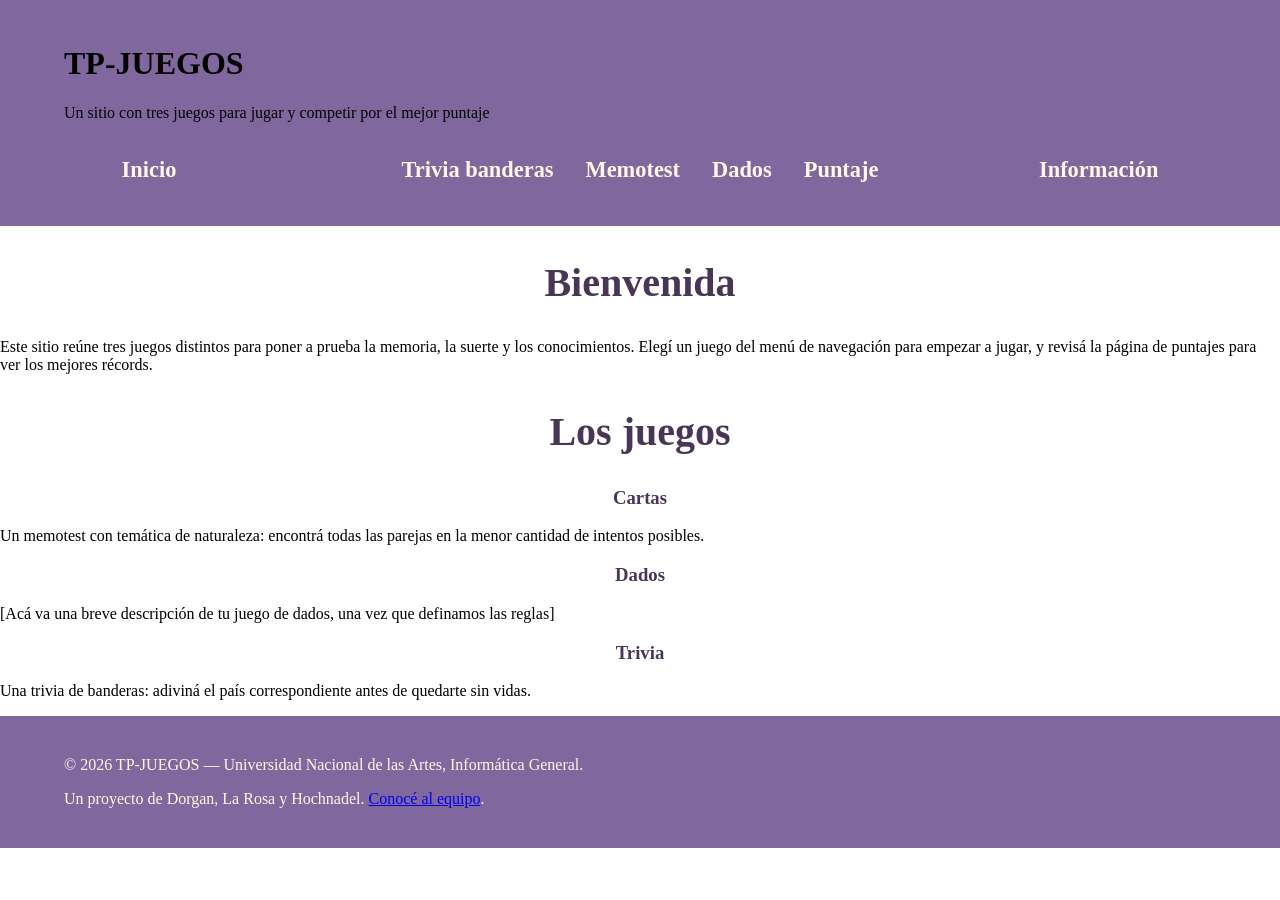
<file: index.html>
<!DOCTYPE html>
<html>
    <head>
        <meta charset="utf-8">

        <!--Título que aparece en la pestaña del navegador-->
        <title>JUEGO DE DADOS</title>

        <!--Vinculación con la página de estilos-->
        <link href="css/estilos.css" rel="stylesheet">
    </head>
    <body>
        <header>
            <!--Título que se visualiza en el header de la página-->
            <h1>TP-JUEGOS</h1>
            <p>Un sitio con tres juegos para jugar y competir por el mejor puntaje</p>

            <!--Menú de navegación en el header de la página-->
            <nav> 
                    <div class="navInicio">
                        <a href="index.html">Inicio</a>
                    </div>

                    <div class="navJuegos">
                        <a href="juegos-html/trivia.html">Trivia banderas</a>
                        <a href="juegos-html/cartas.html">Memotest</a>
                        <a href="juegos-html/dados.html">Dados</a>
                        <a href="puntajes.html">Puntaje</a>
                    </div>

                    <div class="navInfo">
                        <a href="informacion.html">Información</a>
                    </div>
                </nav>
        </header>

        <!--Contenido principal de la página-->
        <main>
            <section>
                <h2>Bienvenida</h2>
                <p>
                Este sitio reúne tres juegos distintos para poner a prueba la memoria, la suerte y los conocimientos.
                Elegí un juego del menú de navegación para empezar a jugar, y revisá la página de puntajes para ver los mejores récords.
                </p>
            </section>
            <section>
                <h2>Los juegos</h2>
                <article>
                    <h3>Cartas</h3>
                    <p>Un memotest con temática de naturaleza: encontrá todas las parejas en la menor cantidad de intentos posibles.</p>
                </article>
                <article>
                    <h3>Dados</h3>
                    <p>[Acá va una breve descripción de tu juego de dados, una vez que definamos las reglas]</p>
                </article>
                <article>
                    <h3>Trivia</h3>
                    <p>Una trivia de banderas: adiviná el país correspondiente antes de quedarte sin vidas.</p>
                </article>
            </section>
        </main>

        <!--Contenido que se visualiza en el pie de la página-->
        <footer>
            <p>&copy; 2026 TP-JUEGOS — Universidad Nacional de las Artes, Informática General.</p>
            <p>Un proyecto de Dorgan, La Rosa y Hochnadel. <a href="informacion.html">Conocé al equipo</a>.</p>
        </footer>
    </body>
</html>
</file>
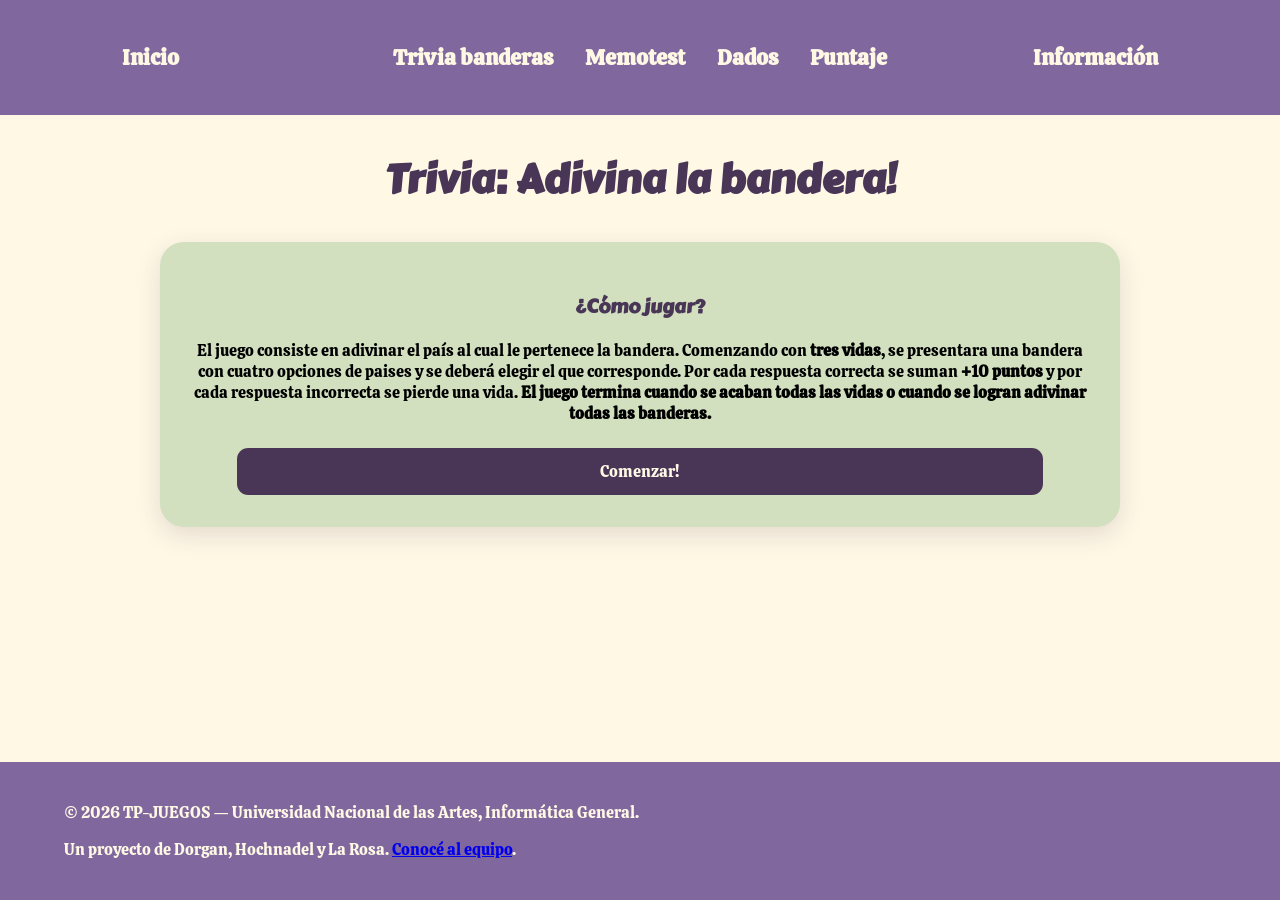
<file: juegos-html/trivia.html>
<!DOCTYPE html>
<html lang="es">
    <head>
        <meta charset="utf-8">
        <title>Juego de trivia</title>
        <link href="https://fonts.googleapis.com/css2?family=Carter+One&display=swap" rel="stylesheet">
        <link href="https://fonts.googleapis.com/css2?family=Calistoga&display=swap" rel="stylesheet">

        <link href="../css/estilos.css" rel="stylesheet">
    </head>
    <body>
        <div id="contenedor">
            <header>
                <!--h1 con nombre de la pagina-->
                <nav> 
                    <div class="navInicio">
                        <a href="../index.html">Inicio</a>
                    </div>

                    <div class="navJuegos">
                        <a href="trivia.html">Trivia banderas</a>
                        <a href="cartas.html">Memotest</a>
                        <a href="dados.html">Dados</a>
                        <a href="../puntajes.html">Puntaje</a>
                    </div>

                    <div class="navInfo">
                        <a href="../informacion.html">Información</a>
                    </div>
                </nav>
            </header>
            <main>
                <h2>Trivia: Adivina la bandera!</h2>
                
                <!--INSTRUCCIONES DE JUEGO Y BOTON PARA EMPEZAR-->
                <section id="triviaInicio">
                    <h3>¿Cómo jugar?</h3>
                    <p>El juego consiste en adivinar el país al cual le pertenece la bandera. Comenzando con <strong>tres vidas</strong>, se presentara una bandera con cuatro opciones de paises y se deberá elegir el que corresponde. Por cada respuesta correcta se suman <strong>+10 puntos</strong> y por cada respuesta incorrecta se pierde una vida. <strong>El juego termina cuando se acaban todas las vidas o cuando se logran adivinar todas las banderas.</strong></p>
                    <button id="triviaComenzar" type="button">Comenzar!</button>
                </section>

                <!--BLOQUE DONDE VA EL JUEGO-->
                <section id="triviaJuego">

                    <!--El "encabezado" del bloque con la vida, progreso, etc-->
                    <div id="triviaStats">
                        <p id="triviaProgreso"></p>
                        <p id="triviaVidas"></p>
                        <p id="triviaCorrectas"></p>
                    </div>

                    <!--El bloque donde van las preguntas y las opciones-->
                    <div id="triviaPreguntas">
                        <p id="triviaEstado">Cargando pregunta...</p>
                        <h3 id="triviaTitulo"></h3>
                        <div id="imgBandera"></div>
                        <div id="triviaOpciones"></div>
                        <button id="triviaSiguiente" type="button" hidden>Siguiente pregunta</button>
                    </div>
                </section>

                <!--FINAL DEL JUEGO Y RESULTADOS-->
                <section id="triviaFinal">
                    <h3 id="triviaResultado"></h3>
                    <p id="triviaPuntaje"></p>
                    <p>Guarde su Puntaje!</p>
                    <form action="" method="post" id="triviaJugador">
                        <label for="triviaNombre">Ingrese su nombre</label>
                        <input type="text" name="triviaNombre" id="triviaNombre">
                        <button id="enviar" type="submit">Guardar resultado</button>
                    </form>
                    <button type="button" id="triviaReiniciar">Volver a jugar!</button>
                </section>
            </main>
            <footer>
                <p>&copy; 2026 TP-JUEGOS — Universidad Nacional de las Artes, Informática General.</p>
                <p>Un proyecto de Dorgan, Hochnadel y La Rosa. <a href="../informacion.html">Conocé al equipo</a>.</p>
            </footer>
            <script src="../js/trivia.js"></script>
        </div>
    </body>
</html>
</file>
<file: css/estilos.css>
/* ============================= */
/* ESTILOS GENERALES             */
/* ============================= */

* {
    box-sizing: border-box;
}

body {
    margin: 0;
    padding:0;
}

#contenedor {
    width: 100%;
    max-width: 1920px;
    min-height: 100vh;
    margin: 0;
    padding: 0;
    background-color: #FFF8E5;
    display: flex;
    flex-direction: column;
    font-family: "Calistoga", serif;
    font-weight: 400;
    font-style: normal;
}

footer, header {
    width:100%;
    margin: 0;
    padding: 1.5rem 5%;
    background-color: #80689F;
}

footer {
    margin-top: 1rem;
    color: #FFF8E5;
}

main {
    flex: 1;
}

/*====================*/
/*MENU DE NAVEGACION*/
/*====================*/

nav {
    display: flex;
    align-items: center;
    justify-content: space-between;
    padding: 1.2rem 5%;
    font-size: 1.4rem;
}

.navInicio,
.navInfo {
    width: 20%;
}

.navJuegos {
    display: flex;
    justify-content: center;
    align-items: center;
    gap: 2rem;
    width: 60%;
}

.navInicio {
    text-align: left;
}

.navInfo {
    text-align: right;
}

nav a {
    color: #FFF8E5;
    text-decoration: none;
    font-weight: bold;
}

nav a:hover {
    color: #D2E0BF;
}

/*====================*/
/*      TITULOS       */
/*====================*/

h2 {
    margin-bottom: 2rem;
    color: #493657;
    font-size: 2.5rem;
    font-family: "Carter One", "Calistoga", serif;
    text-align: center;
}

h3 {
    color: #493657;
    font-family: "Carter One", "Calistoga", serif;
    text-align: center;
}

/*=========================*/
/*      TRIVIA ESTILOS     */
/*=========================*/

/*SECCIONES*/

#triviaInicio,
#triviaJuego,
#triviaFinal {
    max-width: 60rem;
    margin: 0 auto;
    padding: 2rem;
    border-radius: 1.5rem;
    background-color: white;
    box-shadow: 0 0.5rem 1.5rem rgba(73, 54, 87, 0.15);
    text-align: center;
}

#triviaInicio, #triviaFinal {
    background-color: #D2E0BF;
}

/* TEXTO DE CARGA*/

#triviaEstado {
    text-align: center;
    margin: 1rem 0;
    color: #9F86C0;
    font-weight: bold;
}

/*BOTONES*/

#triviaComenzar,
#triviaReiniciar {
    display: block;
    margin: 1.5rem auto 0;
    background-color: #493657;
    width: 90%;
    text-align: center;
}

#triviaComenzar:hover,
#triviaReiniciar:hover {
    background-color: #9F86C0;
}

button {
    padding: 0.8rem 1.5rem;
    border: none;
    border-radius: 0.7rem;
    background-color: #9F86C0;
    color: #FFF8E5;
    font-family: inherit;
    font-size: 1rem;
}

button:hover {
    background-color: #493657;
    transform: scale(1.03);
}

button:disabled {
    opacity: 0.8;
}

/*STATS*/

#triviaStats {
    display: flex;
    justify-content: space-between;
    gap: 1rem;
    margin-bottom: 2rem;
    flex-wrap: wrap;
}

#triviaStats p {
    margin: 0;
    padding: 0.8rem 1.2rem;
    border-radius: 0.7rem;
    background-color: #D2E0BF;
    font-weight: bold;
}


/* IMAGEN BANDERA */

#imgBandera {
    display: flex;
    justify-content: center;
    margin: 2rem 0;
}

#imgBandera img {
    width: 60%;
    max-width: 30rem;
    border-radius: 1rem;
    box-shadow: 0 0.4rem 1rem rgba(73, 54, 87, 0.2);
}


/* OPCIONES*/

#triviaOpciones {
    display: flex;
    justify-content: center;
    gap: 1rem;
    flex-wrap: wrap;
    margin: 2rem 0;
}

#triviaOpciones button {
    width: 40%;
    background-color: #BE95C4;
    color: #493657;
}

#triviaOpciones button:hover {
    background-color: #9F86C0;
    color: #FFF8E5;
}

#triviaOpciones button:disabled:hover {
    transform: none;
    background-color: #BE95C4;
    color: #493657;
}

/* RESPUESTAS*/

#triviaOpciones button.triviaCorrecto {
    background-color: #D2E0BF;
    color: #493657;
}

#triviaOpciones button.triviaIncorrecto {
    background-color: #DA9797;
    color: #FFF8E5;
}

/* Evita que hover cambie el color de una respuesta */
#triviaOpciones button.triviaCorrecto:disabled:hover {
    background-color: #D2E0BF;
    color: #493657;
}

#triviaOpciones button.triviaIncorrecto:disabled:hover {
    background-color: #DA9797;
    color: #FFF8E5;
}

#triviaSiguiente {
    margin-top: 1rem;
    background-color: #493657;
}


/* RESULTADO FINAL*/

#triviaFinal p {
    text-align: center;
    font-size: 1.3rem;
}

#triviaResultado {
    font-size: 2.2rem;
    color: #493657;
}

#triviaPuntaje {
    text-align: center;
    font-size: 2rem;
    font-weight: bold;
}

#triviaJugador {
    display: flex;
    flex-direction: column;
    align-items: center;
    gap: 0.8rem;
    margin: 2rem 0;
}

#triviaJugador input {
    width: 60%;
    padding: 0.8rem;
    border: 0.15rem solid #9F86C0;
    border-radius: 0.7rem;
    background-color: #FFF8E5;
    color: #493657;
    font-size: 1rem;
}

#triviaJugador input:focus {
    outline: none;
    border-color: #493657;
}
</file>
